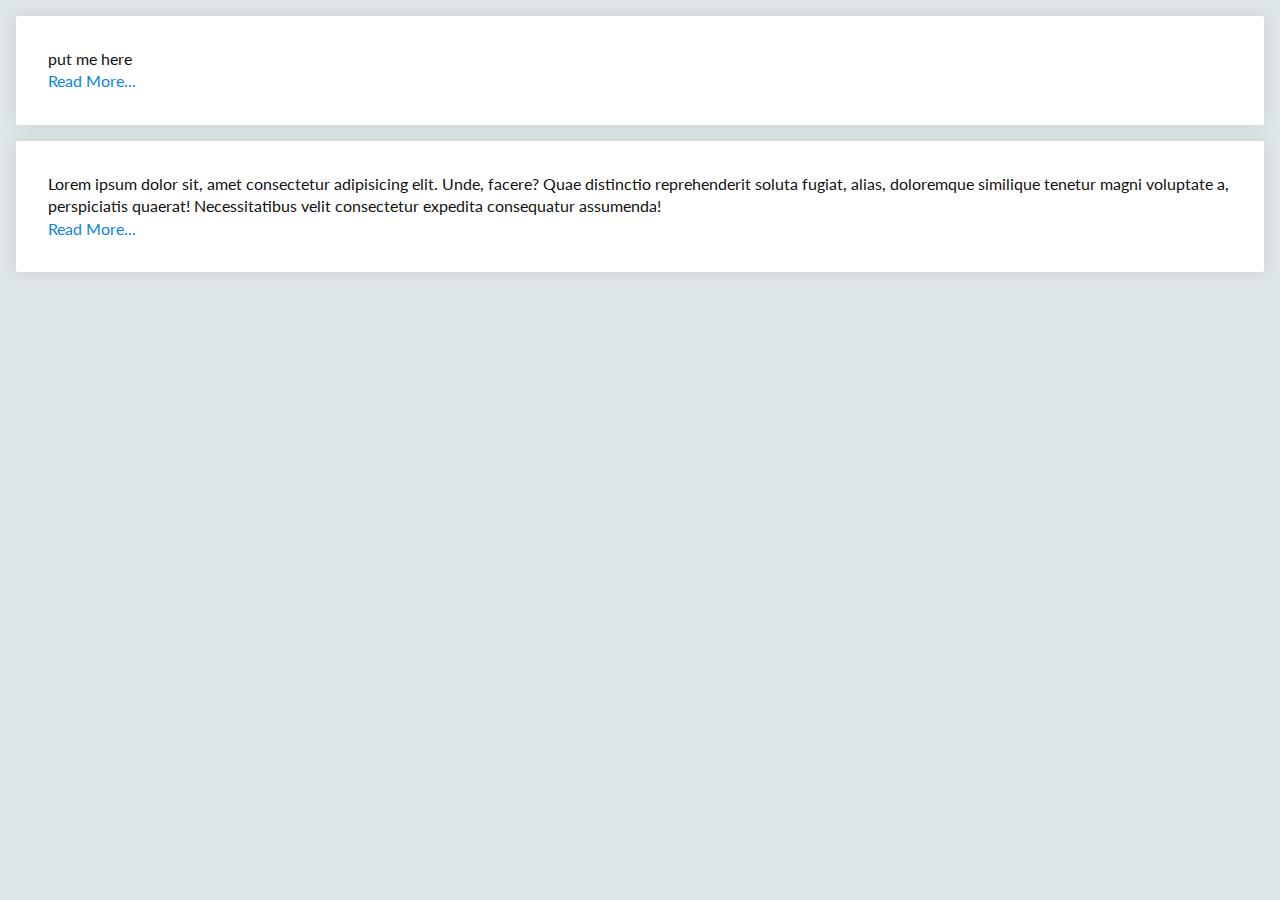
<file: Stories/red.html>
<!DOCTYPE html>
<html lang="en">
<head>
        <!-- Google tag (gtag.js) -->
<script async src="https://www.googletagmanager.com/gtag/js?id=G-3LNPE5ETNG"></script>
<script>
  window.dataLayer = window.dataLayer || [];
  function gtag(){dataLayer.push(arguments);}
  gtag('js', new Date());

  gtag('config', 'G-3LNPE5ETNG');
</script>
    <meta charset="UTF-8">
    <meta name="viewport" content="width=device-width, initial-scale=1.0">
    <title>Newscreator.co.ke</title>
    <link rel="stylesheet" href="/Stories/read.css">
</head>
<body>

    
    <div class="read-more-container">

        <div class="container">
            <p>
                put me here
                <span class="read-more-text">
                    add txt
                </span>
            </p>
            <span class="read-more-btn">Read More...</span>
        </div>

        <div class="container">
            <p>
                Lorem ipsum dolor sit, amet consectetur adipisicing elit. Unde, facere? Quae distinctio reprehenderit soluta fugiat, alias, doloremque similique tenetur magni voluptate a, perspiciatis quaerat! Necessitatibus velit consectetur expedita consequatur assumenda!
                <span class="read-more-text">
                    Lorem ipsum dolor sit amet, consectetur adipisicing elit. Odio quasi quaerat, amet explicabo magnam, nulla porro dolorem itaque
                </span>
            </p>
            <span class="read-more-btn">Read More...</span>
        </div>

    </div>


    <script src="/Stories/read.js"></script>

</body>
</html>
</file>
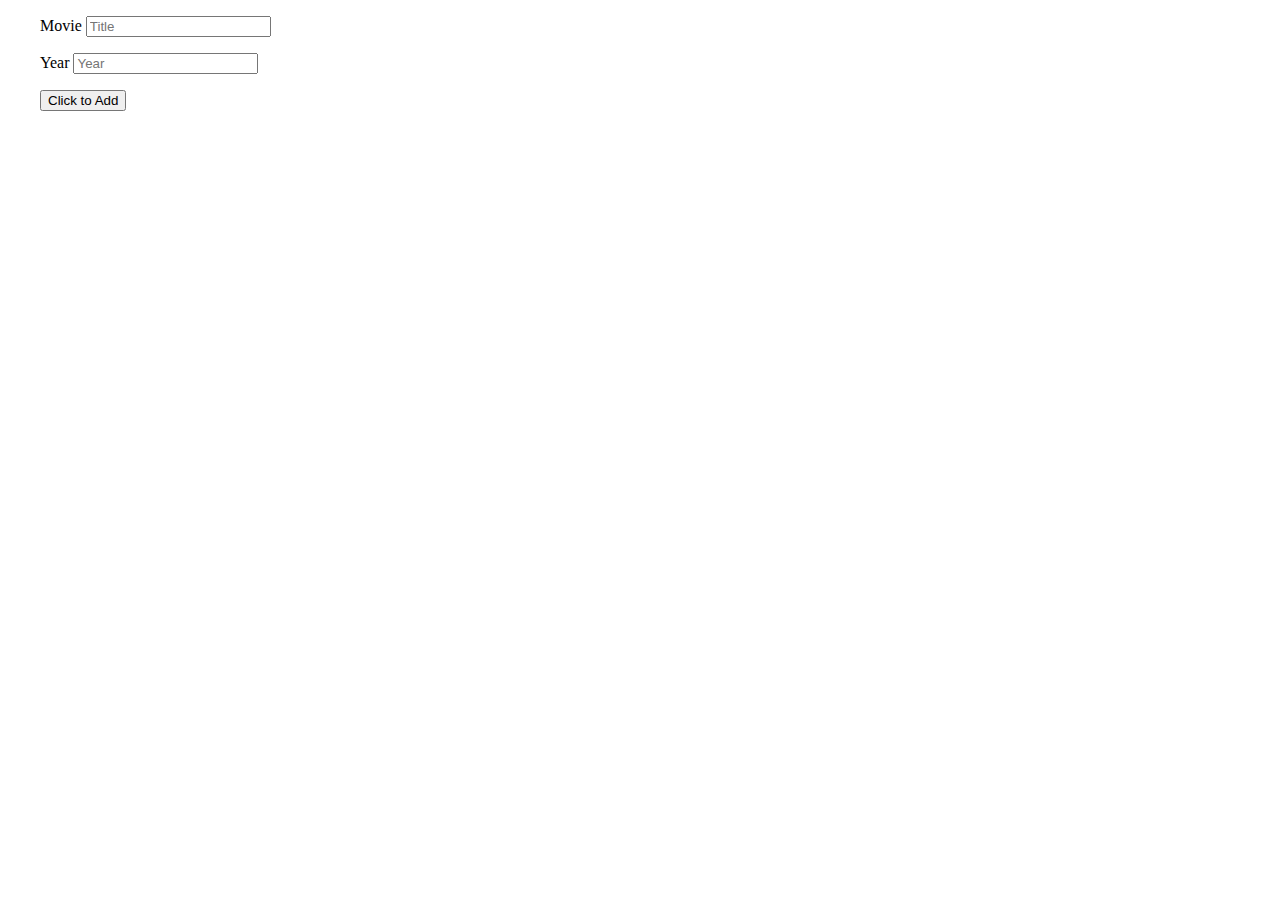
<file: Stories/submit1.htm>
<!DOCTYPE html>
<html lang="en">
<head>
    <meta charset="UTF-8">
    <meta name="viewport" content="width=device-width, initial-scale=1.0">
    <meta http-equiv="X-UA-Compatible" content="ie=edge">
    <title>Putting User Input into JS Objects</title>
    <style>
        .formBox{
            padding: 0.5rem 2rem;
        }
    </style>
</head>
<body>
    <form>
        <div class="formBox">
            <label for="title">Movie</label>
            <input type="text" id="title" placeholder="Title"/>
        </div>
        <div class="formBox">
            <label for="yr">Year</label>
            <input type="number" id="yr" placeholder="Year"/>
        </div>
        <div class="formBox">
            <button id="btn">Click to Add</button>
        </div>
        <div id="msg">
            <pre></pre>
        </div>
    </form>
    <script>
        let movies = [];
        // example {id:1592304983049, title: 'Deadpool', year: 2015}
        const addMovie = (ev)=>{
            ev.preventDefault();  //to stop the form submitting
            let movie = {
                id: Date.now(),
                title: document.getElementById('title').value,
                year: document.getElementById('yr').value
            }
            movies.push(movie);
            document.forms[0].reset(); // to clear the form for the next entries
            //document.querySelector('form').reset();

            //for display purposes only
            console.warn('added' , {movies} );
            let pre = document.querySelector('#msg pre');
            pre.textContent = '\n' + JSON.stringify(movies, '\t', 2);

            //saving to localStorage
            localStorage.setItem('MyMovieList', JSON.stringify(movies) );
        }
        document.addEventListener('DOMContentLoaded', ()=>{
            document.getElementById('btn').addEventListener('click', addMovie);
        });
    </script>
</body>
</html>
</file>
<file: Stories/read.css>
@import url('https://fonts.googleapis.com/css2?family=Lato:ital@0;1&display=swap');

*{
    padding: 0;
    margin: 0;
}

body{
    padding: 1rem;
    background-color: #dfe6e9;
    font-family: 'Lato',sans-serif;
}

.read-more-container{
    display: flex;
    flex-direction: column;
    color: #111;
    gap: 1rem;
}

.container{
    padding: 2rem;
    background-color: #fff;
    border-radius: 2px;
    line-height: 1.4rem;
    box-shadow: 0 0 1rem rgba(0,0,0,.1);
}

.read-more-btn{
    color: #0984e3;
}

.read-more-text{
    display: none;
}

.read-more-text--show{
    display: inline;
}
</file>
